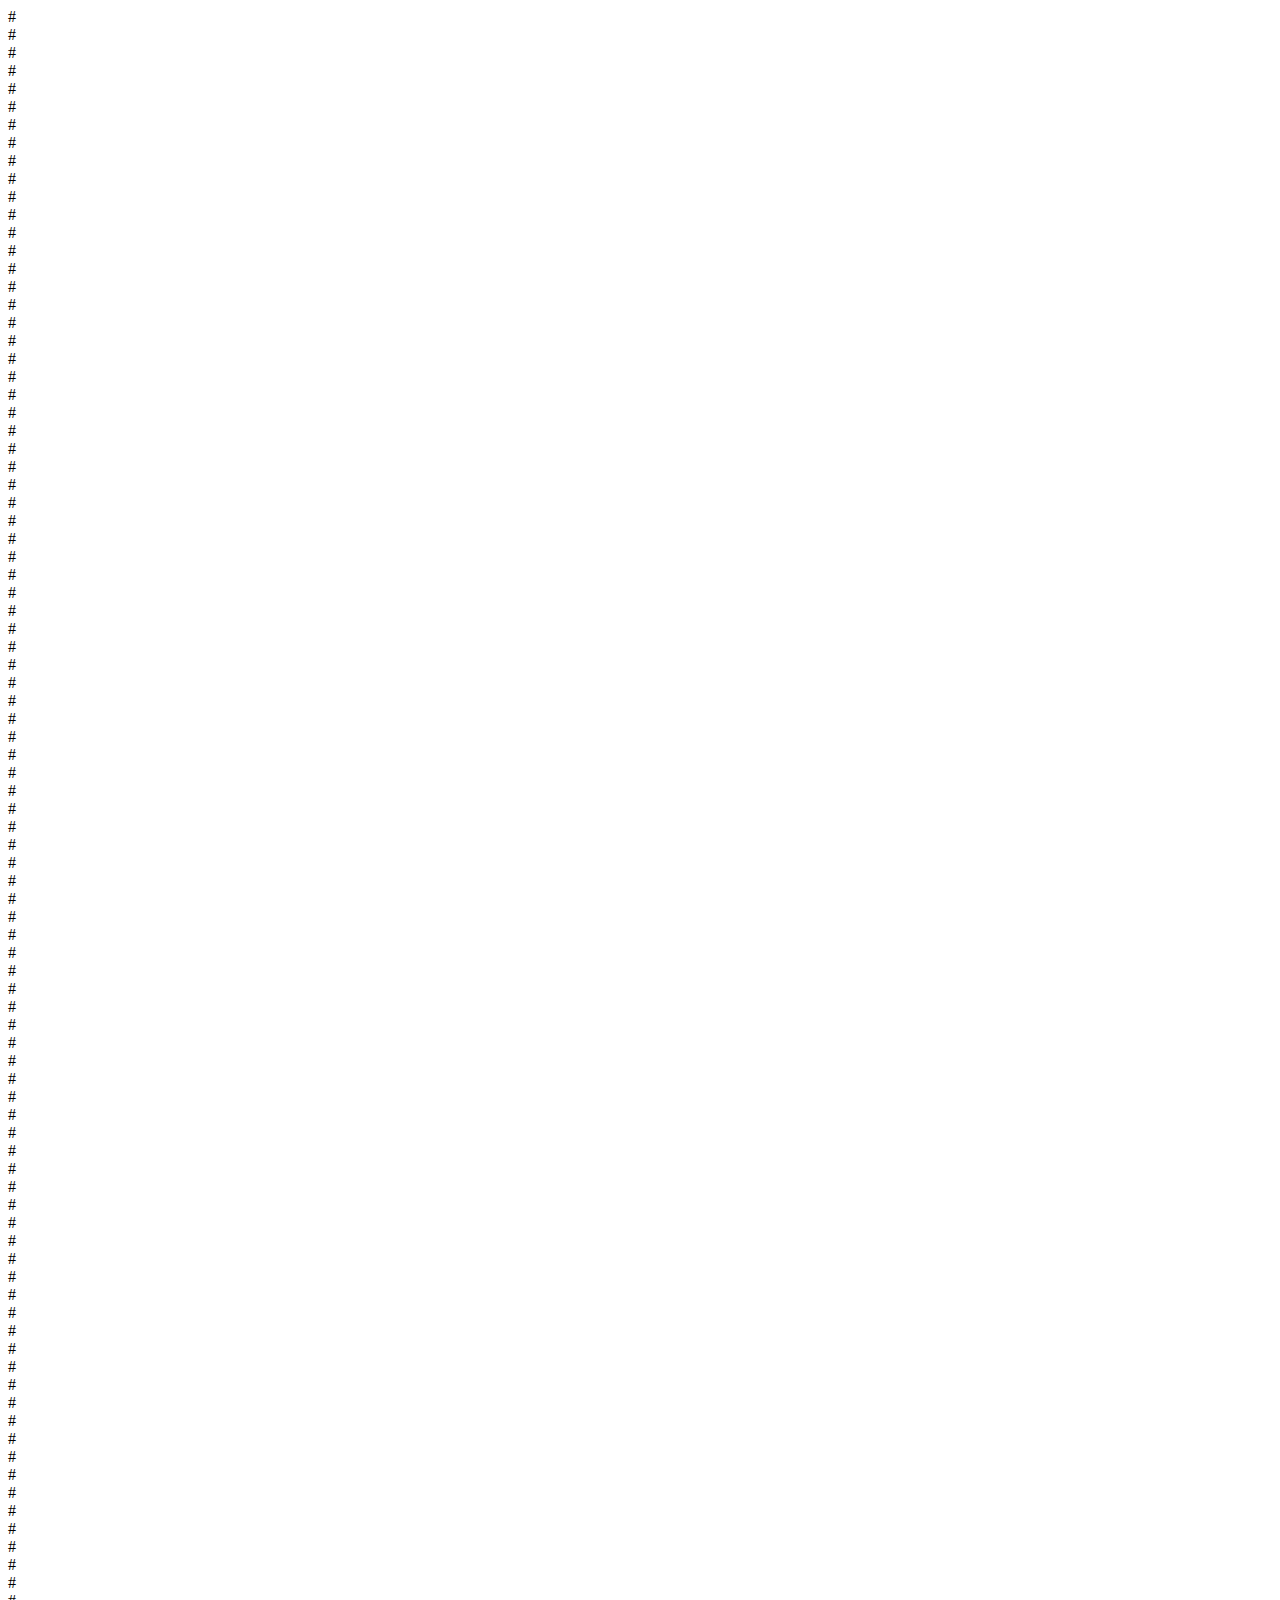
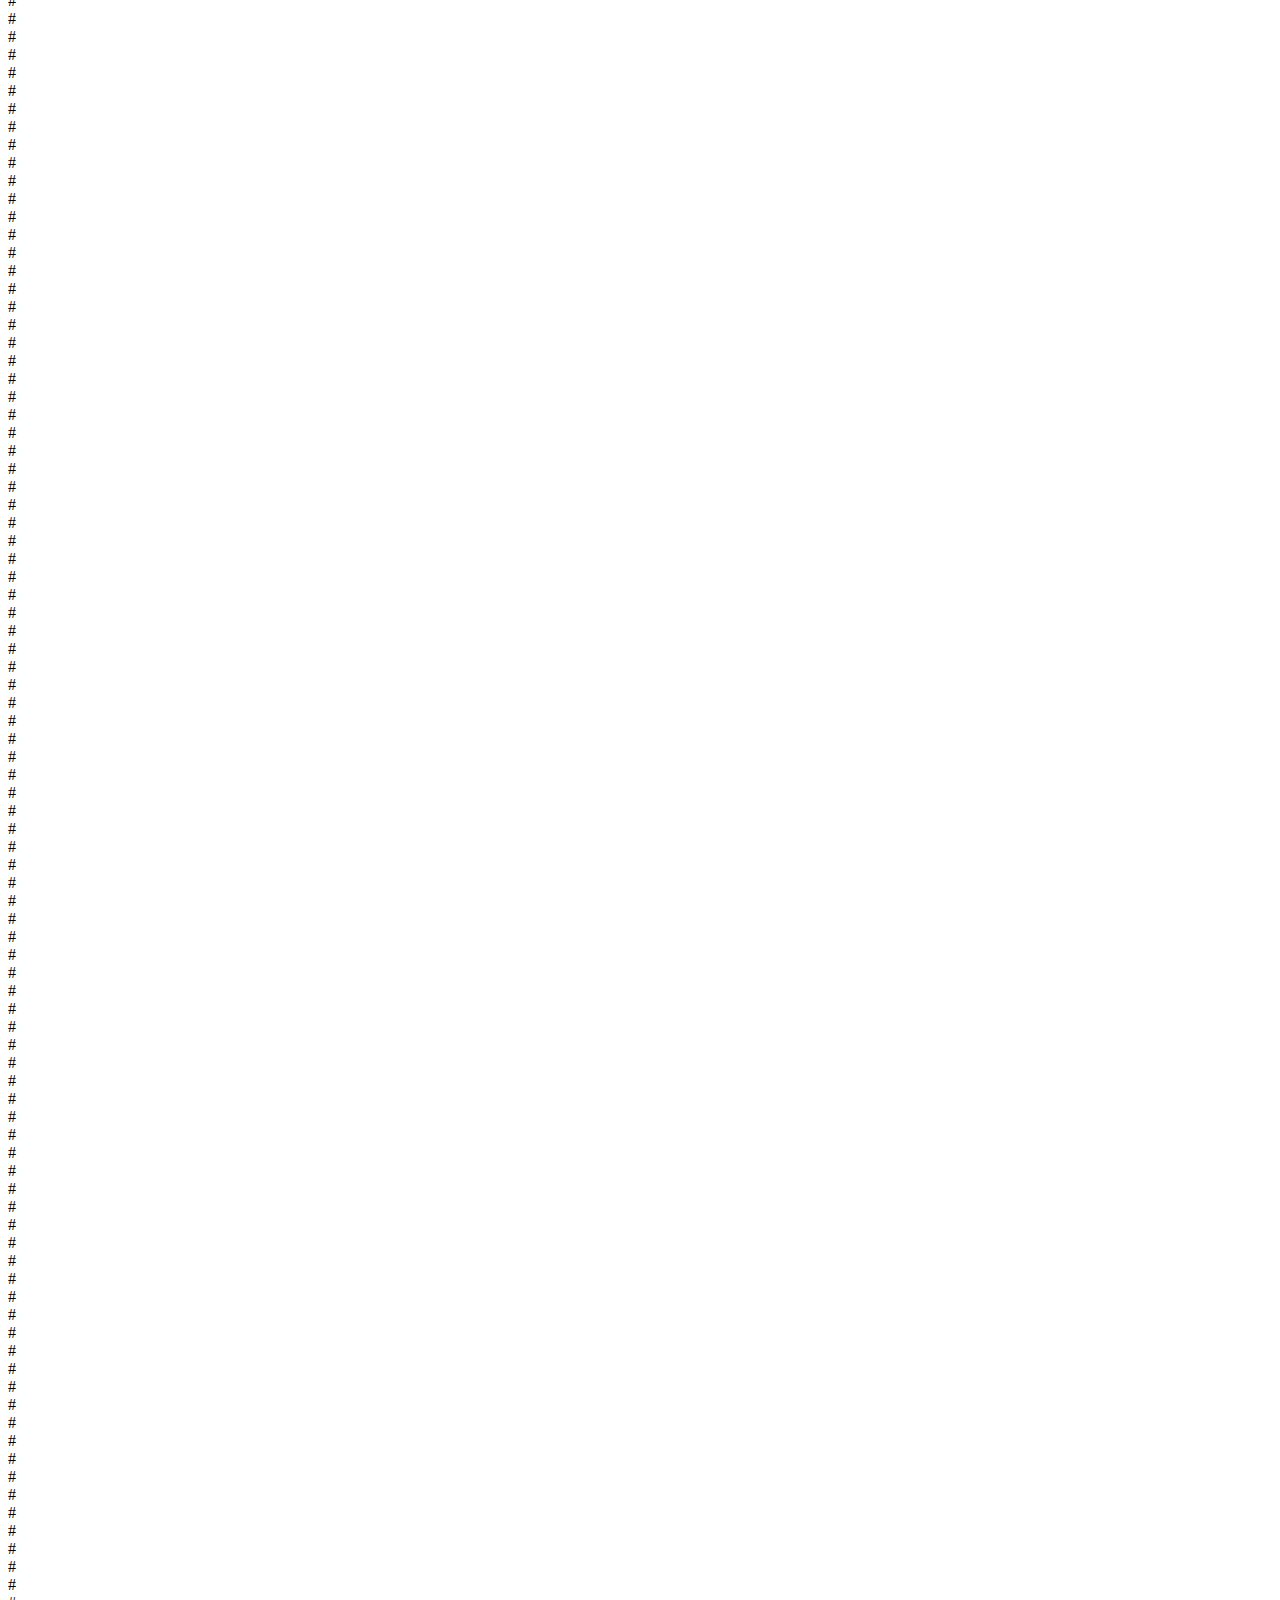
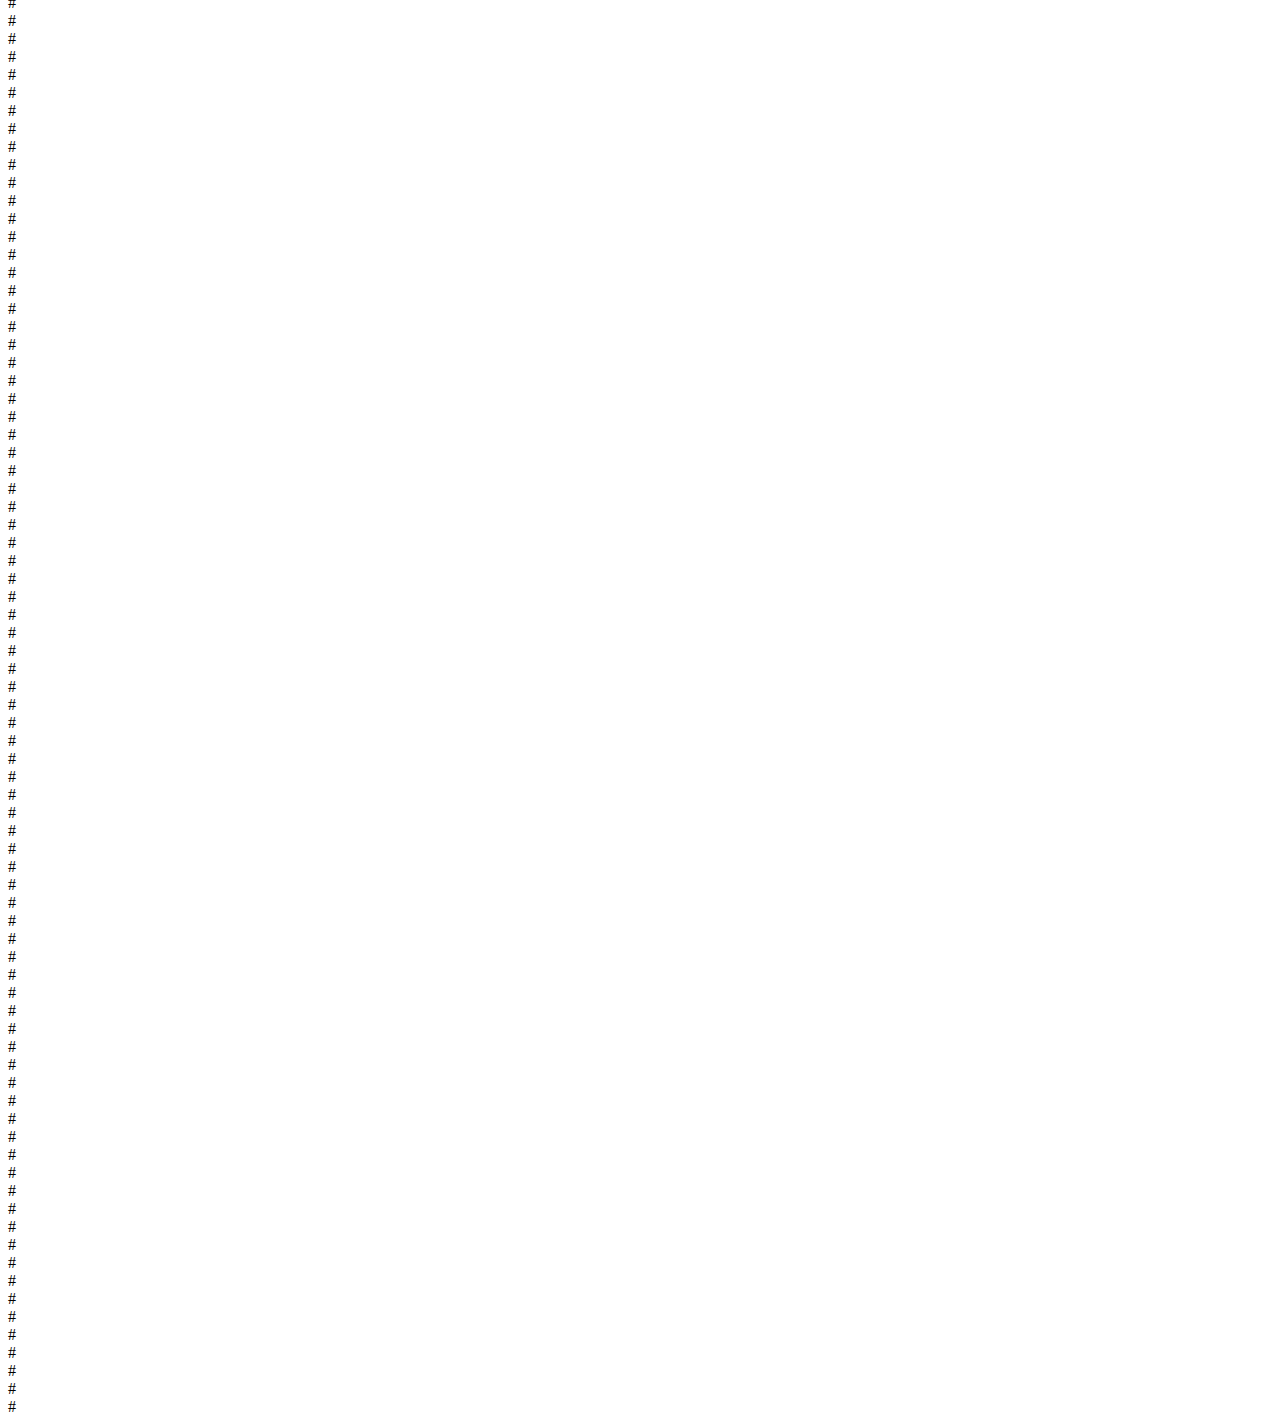
<file: content/house_3/index.html>
<!DOCTYPE html>
<html>
  <head>
    <link rel="stylesheet" href="./default.css?development=true">
    <script type="text/javascript" src="./scripts/main.js"></script> 
  </head>
  
  <body>
    <div class="nav-ui">
      <div class="map-grid" id="map-display"></div>
      <div class="info-panel" id="map-info"></div>
    </div>
  </body>
</html>
</file>
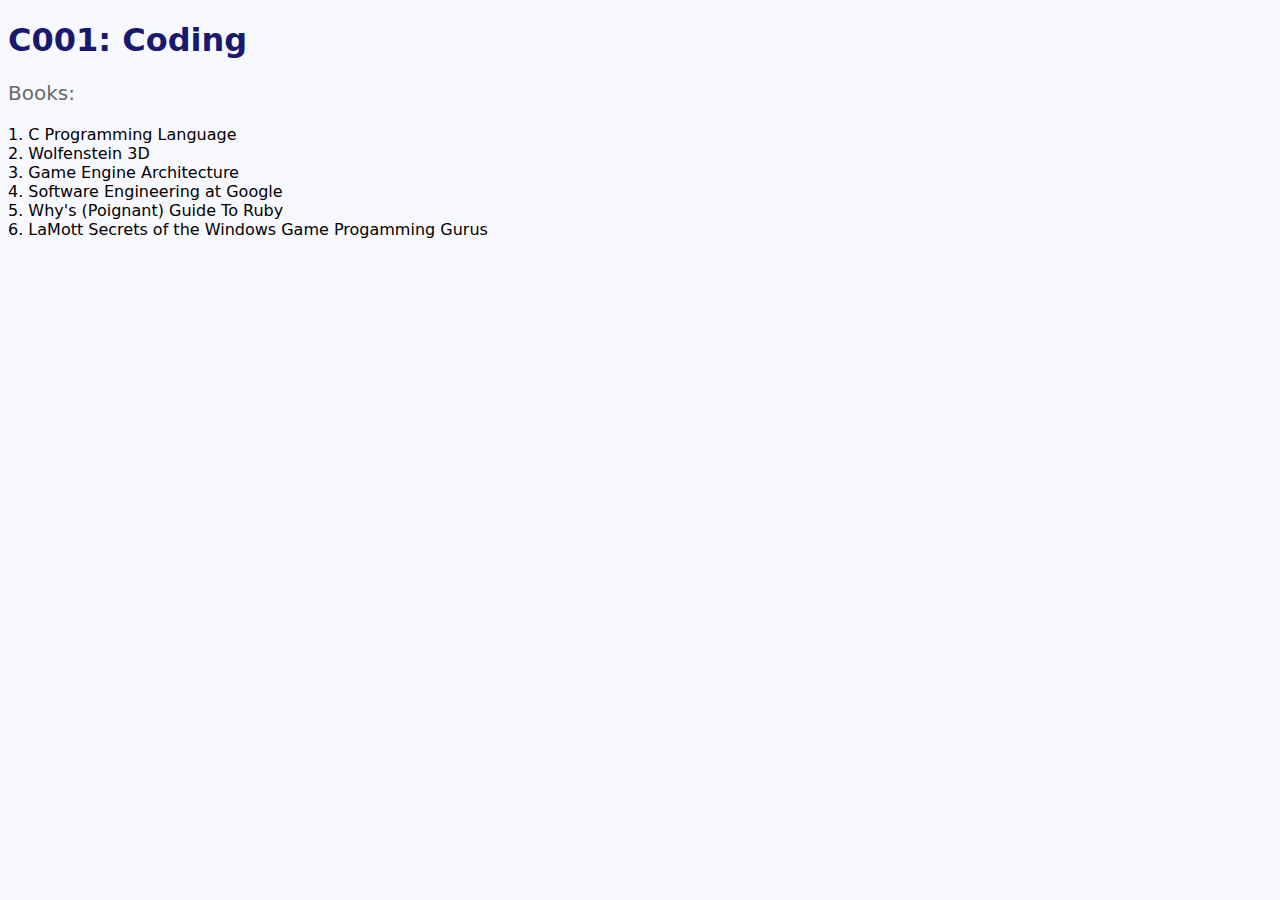
<file: content/001_coding.html>
<!DOCTYPE html>
<html>
<head>
<link rel="stylesheet" href="../default.css">
</head>

<body>
<h1>C001: Coding</h1>
    <p>
      Books:
      <li>1. C Programming Language</li>
      <li>2. Wolfenstein 3D </li>
      <li>3. Game Engine Architecture</li>
      <li>4. Software Engineering at Google</li>
      <li>5. Why's (Poignant) Guide To Ruby</li>
      <li>6. LaMott Secrets of the Windows Game Progamming Gurus</li>
    </p>
    
</body>
</html>
</file>
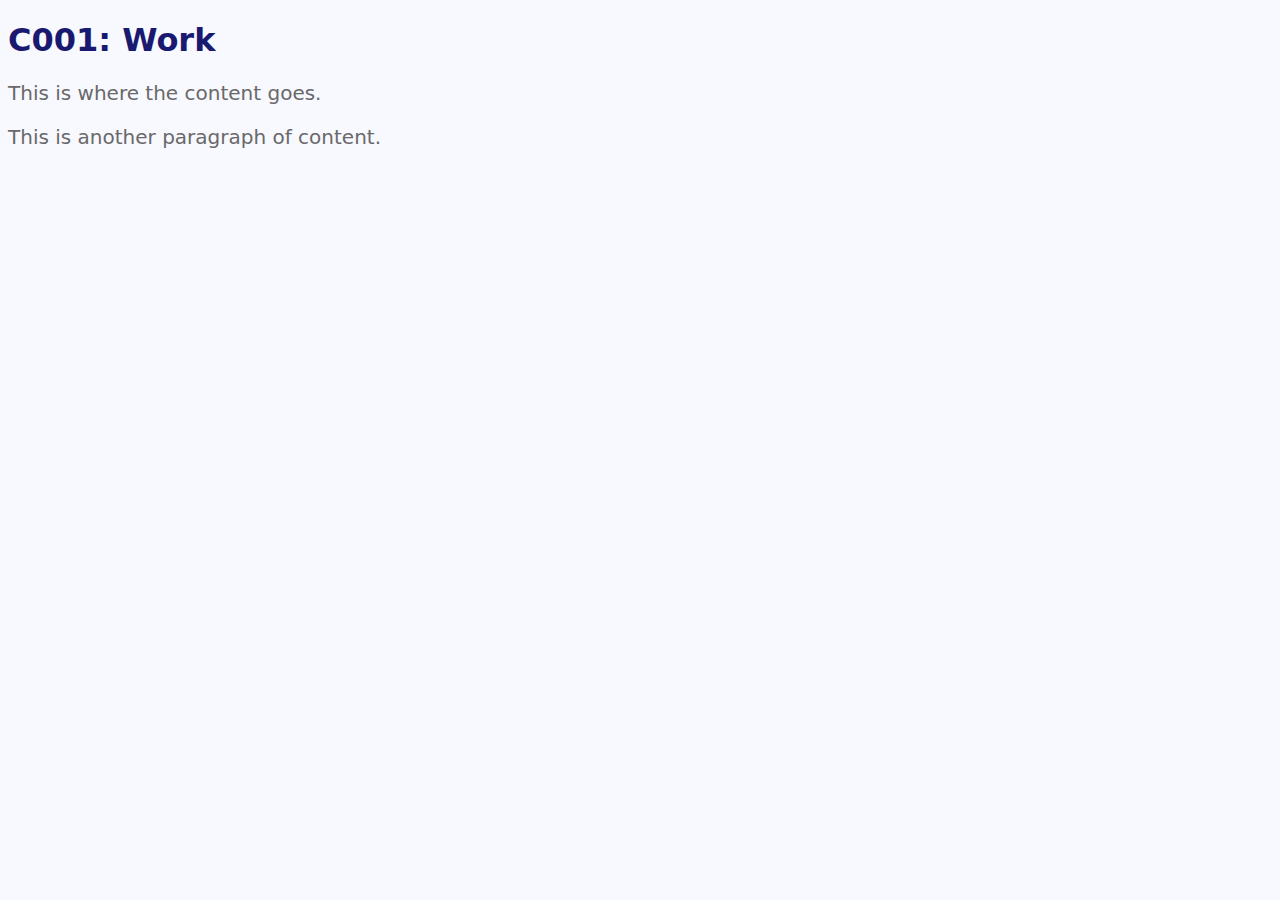
<file: content/001_work.html>
<!DOCTYPE html>
<html>
<head>
<link rel="stylesheet" href="../default.css">
</head>

<body>
<h1>C001: Work</h1>
    <p>
      This is where the content goes.
    </p>
    <p>
      This is another paragraph of content.
    </p>
</body>
</html>
</file>
<file: content/house_3/default.css>
.container {
  display: grid;
  grid-template-columns: repeat(16, auto);
  background-color: dodgerblue;
  padding: 10px;
  justify-content: start;
}

.container-element-hidden {
  background-color: #f1f1f1;
  border: 1px solid black;
  padding: 20px;
  font-size: 30px;
  text-align: center;
}

.container-element-01 {
  background-color: #ff00ff;
  border: 1px solid green;
  padding: 20px;
  font-size: 30px;
  text-align: center;
}
</file>
<file: default.css>
body {
  background-color: ghostwhite;
  font-family: system-ui;
}

h1 {
  color: midnightblue;
}

p {
  font-size: 20px;
  color: dimgrey;
}
</file>
